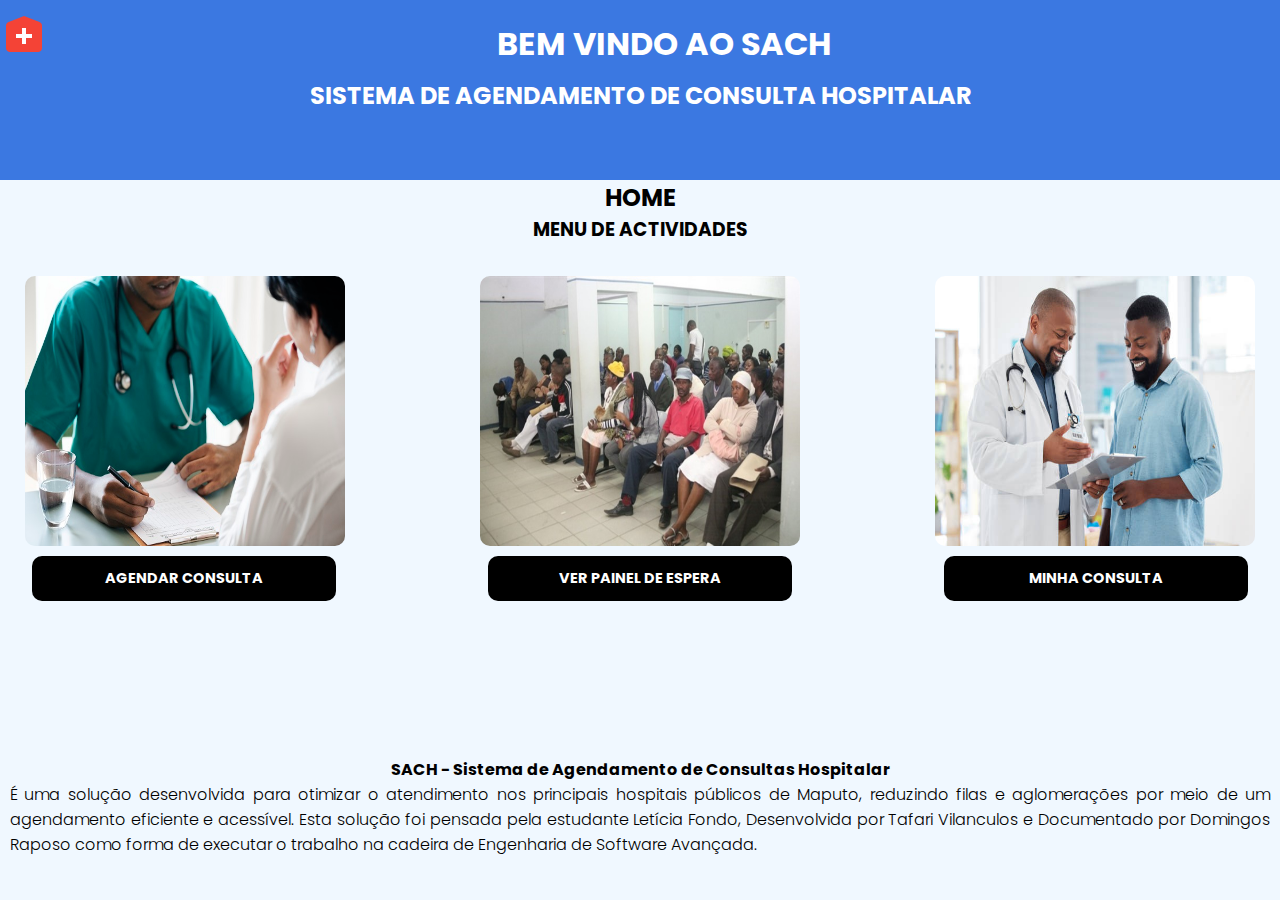
<file: Front/html/index.html>
<!DOCTYPE html>
<html lang="en">
<head>
    <meta charset="UTF-8">
    <meta name="viewport" content="width=device-width, initial-scale=1.0">
    <title>SACH</title>
    <link rel="stylesheet" href="/Front/css/estilo.css">
    <link rel="icon" type="image/png" href="/Front/img/icons8-hospital-48.png">
</head>
<body>
    <div class="cabeçalho">
        <div style="margin-top: 10px;" class="iconTitulo">
            <div>
               <img src="../img/icons8-hospital-48.png" alt="">
            </div>
            
            <div class="containerBemVindo">
                  <h1>BEM VINDO AO SACH</h1>
            </div>
          
        </div>

        <div class="containerDescrição">
            <h2>SISTEMA DE AGENDAMENTO DE CONSULTA HOSPITALAR</h2>
        </div>

    </div>
     <h2 style="color: black;text-align: center;">HOME</h2>
     <h3 style="color: black;text-align: center;">MENU DE ACTIVIDADES</h3>
    <main>
    
    
    <div class="containerMain">
        <div class="containerCards">
            <img class="card" id="card1" src="/Front/img/pesquisa-medico-paciente.jpg"></img>
    
            <img class="card" id="card2" src="/Front/img//painelfila.jpg"></img>
        
            <img class="card"  id="card3" src="/Front/img/istockphoto-1400053534-612x612.jpg"></img>
        </div>
         
        <div class="containerBTNS">
            <a href="../html/agendamento.html">AGENDAR CONSULTA</a>
            <a href="">VER PAINEL DE ESPERA</a>
            <a href="../html/minhaconsulta.html">MINHA CONSULTA</a>
            
         </div>

    </div>

</main>

    <footer>
        <p style="text-align: center;font-weight: bold;">SACH - Sistema de Agendamento de Consultas Hospitalar</p>
        <p style="text-align: justify;margin-left: 10px; margin-right: 10px;">É uma solução desenvolvida para otimizar o atendimento nos principais hospitais públicos de Maputo, reduzindo filas e aglomerações por meio
             de um agendamento eficiente e acessível. Esta solução foi pensada pela estudante Letícia Fondo, Desenvolvida por Tafari Vilanculos e Documentado por Domingos Raposo como forma de executar o trabalho na cadeira de Engenharia de Software Avançada.</p>
    </footer>

</body>
</html>
</file>
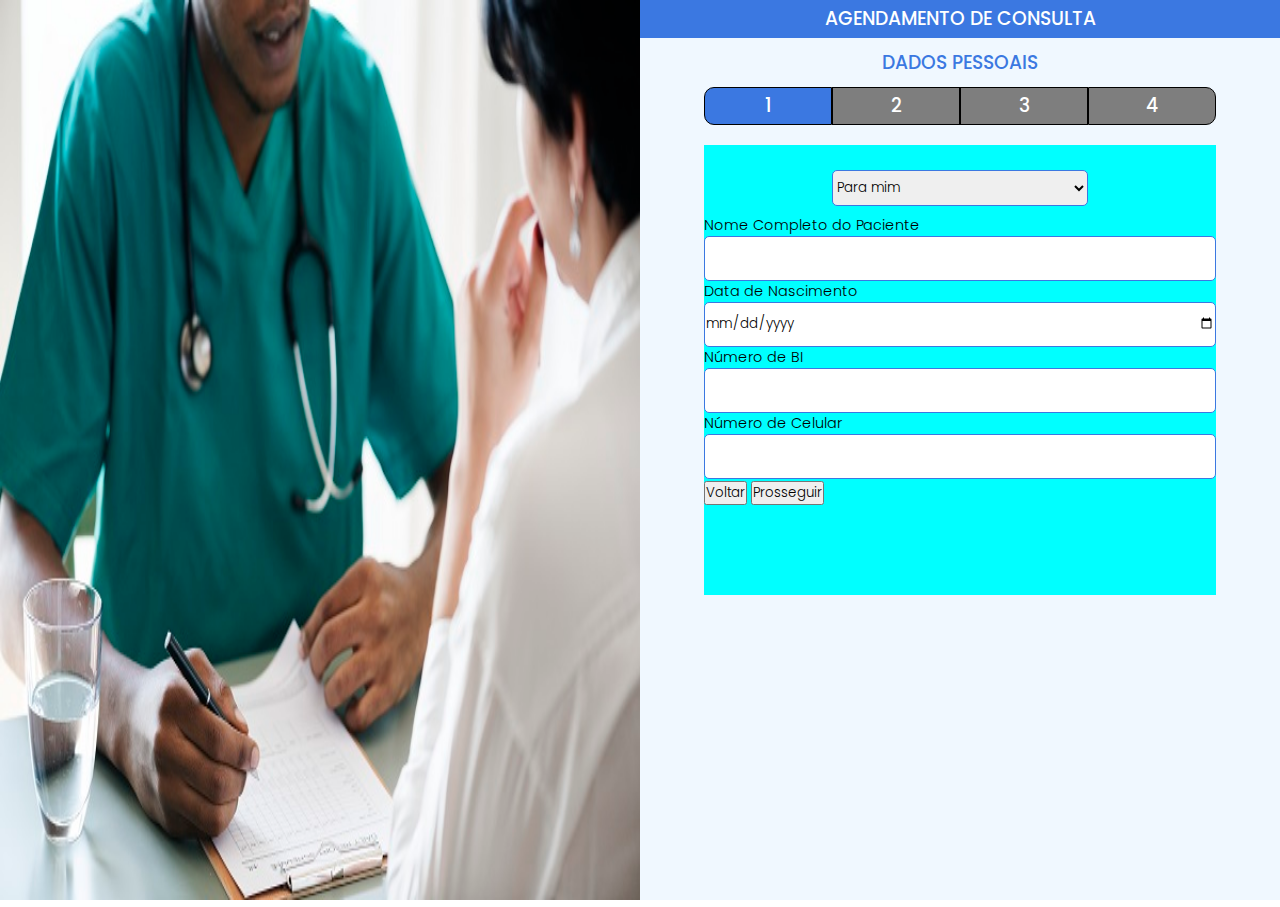
<file: Front/html/agendamento.html>
<!DOCTYPE html>
<html lang="en">
<head>
    <meta charset="UTF-8">
    <meta name="viewport" content="width=device-width, initial-scale=1.0">
    <title>SACH</title>
    <link rel="stylesheet" href="../css/estiloagendamento.css">
    <link rel="icon" type="image/png" href="/Front/img/icons8-hospital-48.png">
</head>
<body>
    <div class="containerMother">

        <div class="containerImagem">
            <img src="/Front/img/pesquisa-medico-paciente.jpg" alt="consulta">
        </div>

      

        <div class="containerFormulario">
            <div class="rotulo">
                <h3>AGENDAMENTO DE CONSULTA</h3>
            </div>

             <h3 id="rotuloEtapas">DADOS PESSOAIS</h3>

             <div class="etapasContainer">
                <div class="etapas" id="etapa1"><h3>1</h3></div>
                <div class="etapas" id="etapa2"><h3>2</h3></div>
                <div class="etapas" id="etapa3"><h3>3</h3></div>
                <div class="etapas" id="etapa4"><h3>4</h3></div>
             </div>

            <div class="containerMainForm">
                <form action="" method="" class="formulario">
                    <div class="containerSelect">
                        <select name="" id="">
                            <option value="">Para mim</option>
                            <option value="">Para Outra Pessoa</option>
                        </select>
                    </div>
                    

                    <label>Nome Completo do Paciente</label>
                    <input type="text" name="" id="">
                    <label>Data de Nascimento</label>
                    <input type="date" name="" id="">
                    <label>Número de BI</label>
                    <input type="text" name="" id="">
                    <label>Número de Celular</label>
                    <input type="tel" name="" id="">

                    <div class="containerButoesAgedamento">
                        <button>Voltar</button>
                        <button>Prosseguir</button>
                    </div>

                </form>
                
            </div>
 
        
        </div>

    </div>
    
</body>
</html>
</file>
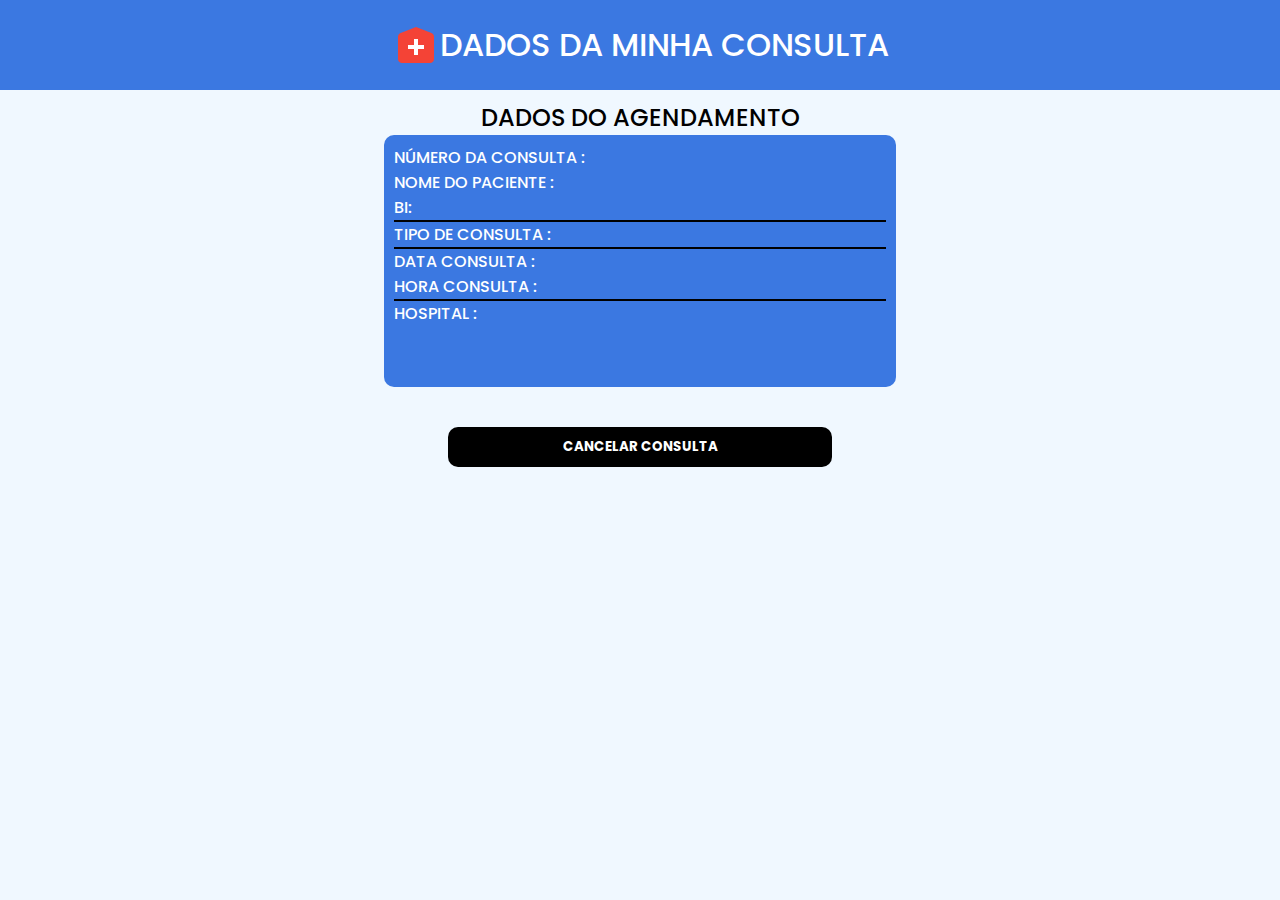
<file: Front/html/minhaconsulta.html>
<!DOCTYPE html>
<html lang="en">
<head>
    <meta charset="UTF-8">
    <meta name="viewport" content="width=device-width, initial-scale=1.0">
    <title>SACH</title>
    <link rel="stylesheet" href="../css/estilominhaconsulta.css">
    <link rel="icon" type="image/png" href="/Front/img/icons8-hospital-48.png">
</head>
<body>
    <header>
        <img src="/Front/img/icons8-hospital-48.png" alt="">
        <h1>DADOS DA MINHA CONSULTA</h1>
    </header>
         <h2>DADOS DO AGENDAMENTO</h2>

    <!--INCIO DA SECTION-->
        <section>
            <h4>NÚMERO DA CONSULTA : </h4>
            <h4>NOME DO PACIENTE : </h4>
            <H4>BI:</H4>
                <hr>
            <h4>TIPO DE CONSULTA : </h4>
                <hr>
            <h4>DATA CONSULTA :</h4>
            <h4>HORA CONSULTA :</h4>
                <hr>
            <h4>HOSPITAL :</h4>

        </section>
     <!--FIM DA SECTION-->

    <div class="containerButoes">
        <button id="btnCancelar">CANCELAR CONSULTA</button>
    </div>
       

    </body>
</html>
</file>
<file: Front/css/estilo.css>
@import url('https://fonts.googleapis.com/css2?family=Poppins:ital,wght@0,100;0,200;0,300;0,400;0,500;0,600;0,700;0,800;0,900;1,100;1,200;1,300;1,400;1,500;1,600;1,700;1,800;1,900&display=swap');

*{
    margin: 0;
    padding: 0;
    box-sizing: border-box;
    font-family: "Poppins", sans-serif;
    font-weight: 300;
    font-style: normal;
}
body{
    background-color: #f0f8ff;
}

.cabeçalho{
    display: flex;
    flex-direction: column;
    background-color: #3B78E1;
    width: 100%;
    height: 20vh;

}

.iconTitulo{
    display: flex;
    flex-direction: row;
    justify-content: space-evenly;

}

.containerBemVindo{
    margin: 10px;
    width: 100%;
    display: flex;
    justify-content: center;
}

.containerDescrição{
    width: 100%;
    display: flex;
    justify-content: center;
}

h1,h2,h3{
    color:white;
    font-family: "Poppins", sans-serif;
    font-weight: 700;
    font-style: normal;
}
main{
    background-color: aliceblue;
    display: flex;
    justify-content: center;
    align-items: center;
    width: 100%;
    height: 57vh;
}
.containerMain{
   display: flex;
   flex-direction: column;
   align-items: center;
   width: 100%;
   height: 50vh;
}
.containerCards{
    display: flex;
    flex-direction: row;
    justify-content: space-between;
    width: 100%;
    height: 30vh;
}

.containerBTNS{
    margin-top: 10px;
    width: 95%;
    height: 30vh;
    display: flex;
    justify-content: space-between;
}

a{
    width: 25%;
    height: 5vh;
    background-color: black;
    color: white;
    border-radius: 10px;
    border: none;
    font-weight: bold;
    text-decoration: none;
    text-align: center;
    display: flex;
    align-items: center;
    justify-content: center;
    font-size: 0.90em;
}

a:hover{
    background-color: #3B78E1;
}

.card{
    width: 25%;
    height: 30vh;
    border-radius: 10px;
}

#card1{
    margin-left: 25px;
}

 

#card3{
    margin-right: 25px;
}
</file>
<file: Front/css/estiloagendamento.css>
@import url('https://fonts.googleapis.com/css2?family=Poppins:ital,wght@0,100;0,200;0,300;0,400;0,500;0,600;0,700;0,800;0,900;1,100;1,200;1,300;1,400;1,500;1,600;1,700;1,800;1,900&display=swap');

*{
    margin: 0;
    padding: 0;
    box-sizing: border-box;
    font-family: "Poppins", sans-serif;
    font-weight: 300;
    font-style: normal;
}

.containerMother{
    width: 100%;
    height: 100vh;
    display: flex;
    flex-direction: row;
}

.containerImagem{
    width: 50%;
    height: 100vh;
    background-color: antiquewhite;
}

img{
    width: 100%;
    height: 100vh;
}

.containerFormulario{
 background-color:aliceblue ;
 width: 50%;
display: flex;
flex-direction: column;
 
}

.rotulo{
    background-color:#3B78E1;
    width: 100%;
    height: 5vh;
    display: flex;
    align-items: center;
    justify-content: center;
}

h3{
   color: white;
   font-weight: 500;
}

#rotuloEtapas{
    margin-top: 10px;
    color:#3B78E1;
    text-align: center;

}

.etapasContainer{
    margin-top: 10px;
    width: 100%;
    height: 5vh;
    display: flex;
    justify-content: center;
}

.etapas{
    width: 20%;
    background-color: #7E7E7E;
    display: flex;
    justify-content: center;
    align-items: center;
    border: 1px,solid;
}

#etapa1{
    border-top-left-radius: 10px;
    border-bottom-left-radius: 10px;
    background-color: #3B78E1;
}

#etapa4{
    border-top-right-radius: 10px;
    border-bottom-right-radius: 10px;
}
.containerMainForm{
    width: 100%;
    height: 100vh;
    display: flex;
    justify-content: center;
    margin-top: 20px;
}

.formulario{
    width: 80%;
    height: 50vh;
    background-color: aqua;
    display: flex;
    flex-direction: column;
    justify-content: center;
}

.containerSelect{
    width: 100%;
    height: 5vh;
    display: flex;
    justify-content: center;
    margin-top: -65px;
}

select{
    width: 50%;
    height: 4vh;
    border: 1px,solid,#3B78E1;
    border-radius: 5px;
}

label{
    font-size: 0.90em;
}

input{
    border: 1px,solid,#3B78E1;
    border-radius: 5px;
    height: 5vh;
}

.containerButoesAgedamento{
    
}
</file>
<file: Front/css/estilominhaconsulta.css>
@import url('https://fonts.googleapis.com/css2?family=Poppins:ital,wght@0,100;0,200;0,300;0,400;0,500;0,600;0,700;0,800;0,900;1,100;1,200;1,300;1,400;1,500;1,600;1,700;1,800;1,900&display=swap');

*{
    margin: 0;
    padding: 0;
    box-sizing: border-box;
    font-family: "Poppins", sans-serif;
    font-weight: 300;
    font-style: normal;
}
body{
    background-color: #f0f8ff;
}
header{
    background-color: #3B78E1;
    width: 100%;
    height: 10vh;
    display: flex;
    align-items: center;
    justify-content: center;
}

h1{
    color:white;
    font-family: "Poppins", sans-serif;
    font-weight: 500;
    font-style: normal;
}
h2{
    text-align: center; 
    margin-top: 10px;
    font-family: "Poppins", sans-serif;
    font-weight: 500;
    font-style: normal;
}

h4{
    color: white;
    font-family: "Poppins", sans-serif;
    font-weight: 500;
    font-style: normal;
}

hr{
    border: 0.5px solid black; 
    width: 100%;
}

section{
    width: 40%;
    height: 28vh;
    margin: auto;
    background-color: #3B78E1;
    border-radius: 10px;
    padding: 10px;
    box-shadow:black;
     
}

#btnCancelar{
    width: 30%;
    background-color:black;
    color: white;
    border: none;
    padding: 10px;
    border-radius: 10px;
    font-weight: bold;
}
 
#btnCancelar:hover{
    background-color: #E92D15;
}

.containerButoes{
    width: 100%;
    display: flex;
    margin-top: 40px;
    justify-content: center;
}
</file>
